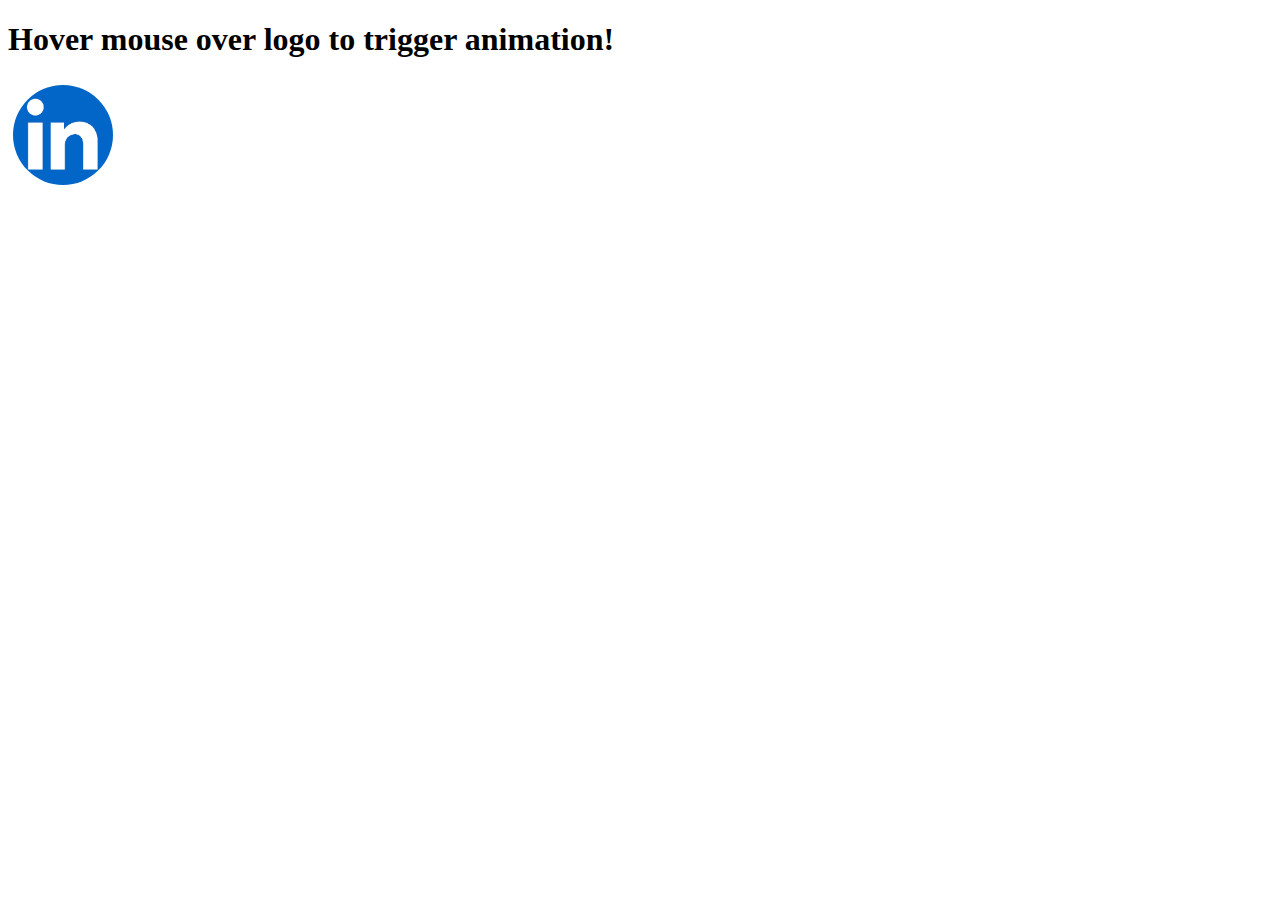
<file: animationLogo.html>
<!DOCTYPE html>
<html>
    <head>
        <title>My First animation</title>
        <link rel="stylesheet" type="text/css" href="css/animationLogo.css">    <!--link css stylesheet to html file so they cooperate when code runs-->
    </head>

    <body>
    
        <h1>Hover mouse over logo to trigger animation!</h1>    <!--give instructions to user on how to activate animation-->
        
        <div>
            <img class="images" alt="LinkedIn logo animation" src="./images/linkedin-logo.png">
        </div>
    </body>
</html>
</file>
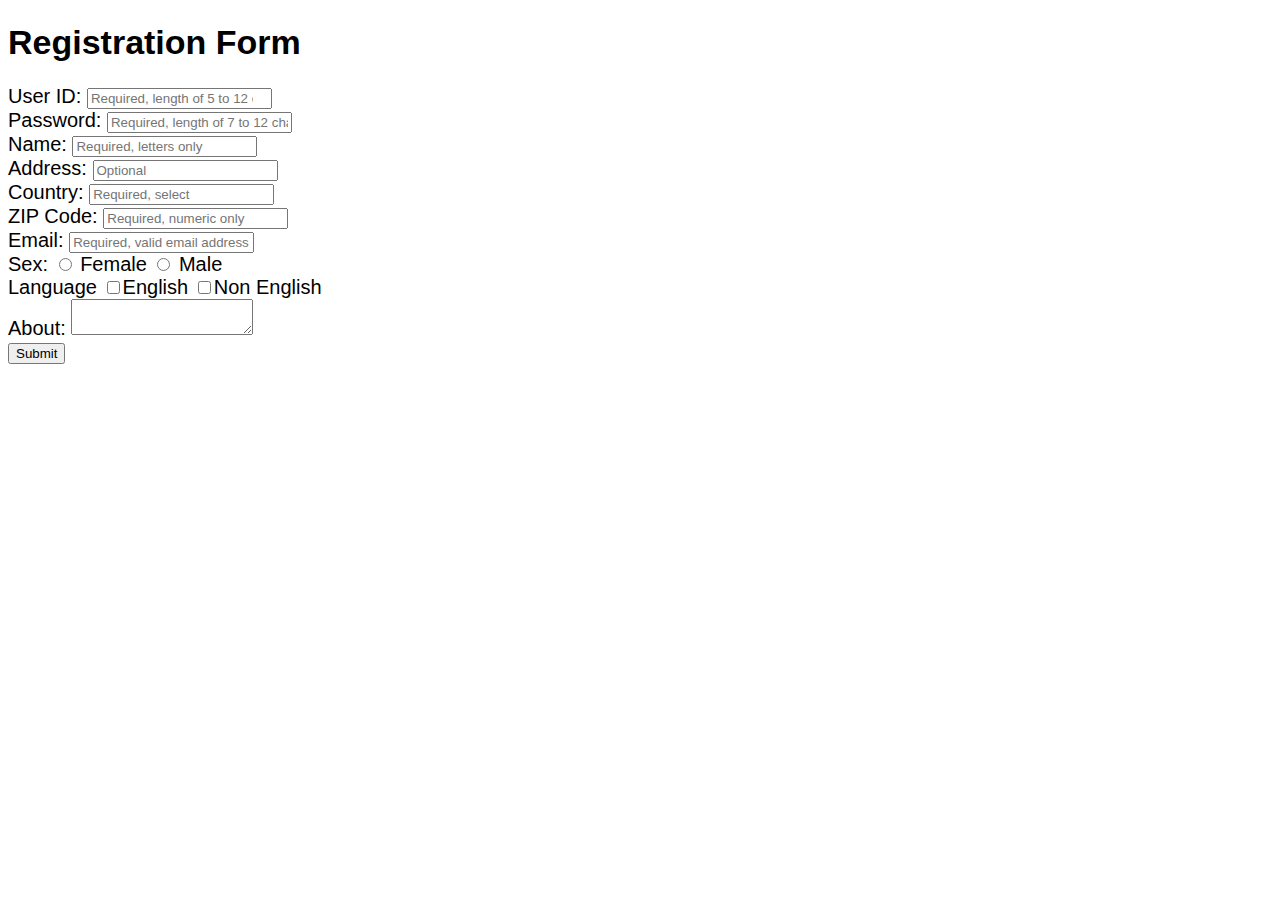
<file: formValidation.html>
<!DOCTYPE html>
<html>
    <head>
        <title>Form Challenge</title>
        <link rel="stylesheet" type="text/css" href="css/formValidation.css">   <!--link css stylesheet to html file so they co-run when file opens-->
    </head>

    <body>
        <h1 class="h1">Registration Form</h1>

        <form action="info.php" method="post">

            <label for="id">User ID:</label>    <!--required field-->
                <input type="number" id="id" name="user_id" placeholder="Required, length of 5 to 12 characters" 
                required
                minlength="5" maxlength="12">   <!--placeholder is the text that appears in form fields before information is entered-->
            
            <br>

            <label for="password">Password:</label>     <!--required field-->
                <input type="password" id="password" name="password" placeholder="Required, length of 7 to 12 characters"
                required
                minlength="7" maxlength="12">  
                
            <br>

            <label for="name">Name:</label>     <!--required field-->
                <input type="text" id="name" name="user_name" placeholder="Required, letters only"
                required> <!--id must match label in for property | creates relationship between label and input element-->

            <br>

            <label for="address">Address:</label>   <!--optional field-->
                <input type="text" id="address" name="address" placeholder="Optional">
            
            <br>

            <label for="countries">Country:</label> <!--required field-->
                <input list="countries" placeholder="Required, select" required>    <!--select element sets the information in the form to be a list of options they should choose from-->
                <datalist id="countries">      <!--datalist element represents preset options available for user upon dropdown-->
                    <option value="South Africa">
                    <option value="Botswana">
                    <option value="Namibia">
                    <option value="Zimbabwe">
                    <option value="Mozambique">
                    <option value="UK">
                    <option value="USA">
                    <option value="Spain">
                    <option value="Mexico">
                    <option value="Canada">
                </datalist>

            <br>

            <label for="zipcode">ZIP Code:</label>  <!--required field-->
                <input type="number" id="zipcode" name="zipcode" placeholder="Required, numeric only"
                required> <!--number type only allows user to enter numeric values | required information (form won't submit without it)-->

            <br>

            <label for="mail">Email:</label>    <!--required field-->
                <input type="email" id="mail" name="user_mail" placeholder="Required, valid email address only"
                required> <!--email input type ensures that users submit information in a valid email format when submitting data in the form otherwise code won't run (submission not allowed)-->
           
            <br>

            <label for="gender" required>Sex:</label>     <!--required field-->
                    <input type="radio" name="gender" value="female"> Female  <!--required element ensures form cannot be submitted unless certain information has been given-->
                    <input type="radio" name="gender" value="male"> Male    <!--radio type with different values ensures user can only pick one option at a time (such as with the gender choices)-->
            <br>

            <label for="language" required>Language</label>     <!--required field-->
                <input type="checkbox" id="language" value="english">English    <!--checkboxes allow for multiple selection of options-->
                <input type="checkbox" id="language" value="non-english">Non English    

            <br>

            <label for="about">About:</label>   <!--optional field-->
            <textarea type="text"></textarea>

            <br>

            <input type="submit" value="Submit">    <!--submit button will submit form if all information is up to standard-->

        </form>
    </body>
</html>
</file>
<file: css/formValidation.css>
body {
  font-family: Calibri, Candara, Arial, sans-serif;
  font-size:20px;
  background-color: white;
  }

.h1 {
  font-size:34px;
  }
</file>
<file: css/animationLogo.css>
/* The animation code */
@keyframes animatedLogo {
  
  0%   {filter: none;
        transform: rotate(90deg);}
  25%  {filter: hue-rotate(90deg) drop-shadow(16px -16px 20px red);}
  37.5%{filter: none;}
  50%  {filter: drop-shadow(-16px 16px 20px red);
        transform: rotate(-90deg);}
  75%  {filter: none;}
  100% {filter: saturate(200%) drop-shadow(16px 16px 20px red);}
} 

/* The element to apply the animation to */
.images { /* Specifies selection of the img element class in the div */
  width: 100px; /* Sets width of image */
  height: 100px;  /* Sets height of image */
  border: 5px solid transparent;  /* Sets the image border width, style and color */
  border-radius: 50%; /* Sets image border to rounded */
}

.images:hover { /* Sets animation to only work when mouse is hovering over the image */
  animation-name: animatedLogo; /* Sets height of image */
  animation-duration: 3s; /* Sets duration of each animation cycle */
  animation-iteration-count:infinite; /* Sets number of times each animation cycle repeats itself */
  animation-timing-function: ease; /* Sets progression of animation for each cycle */
  animation-direction: alternate; /* Sets how animation cycles play */
}
</file>
